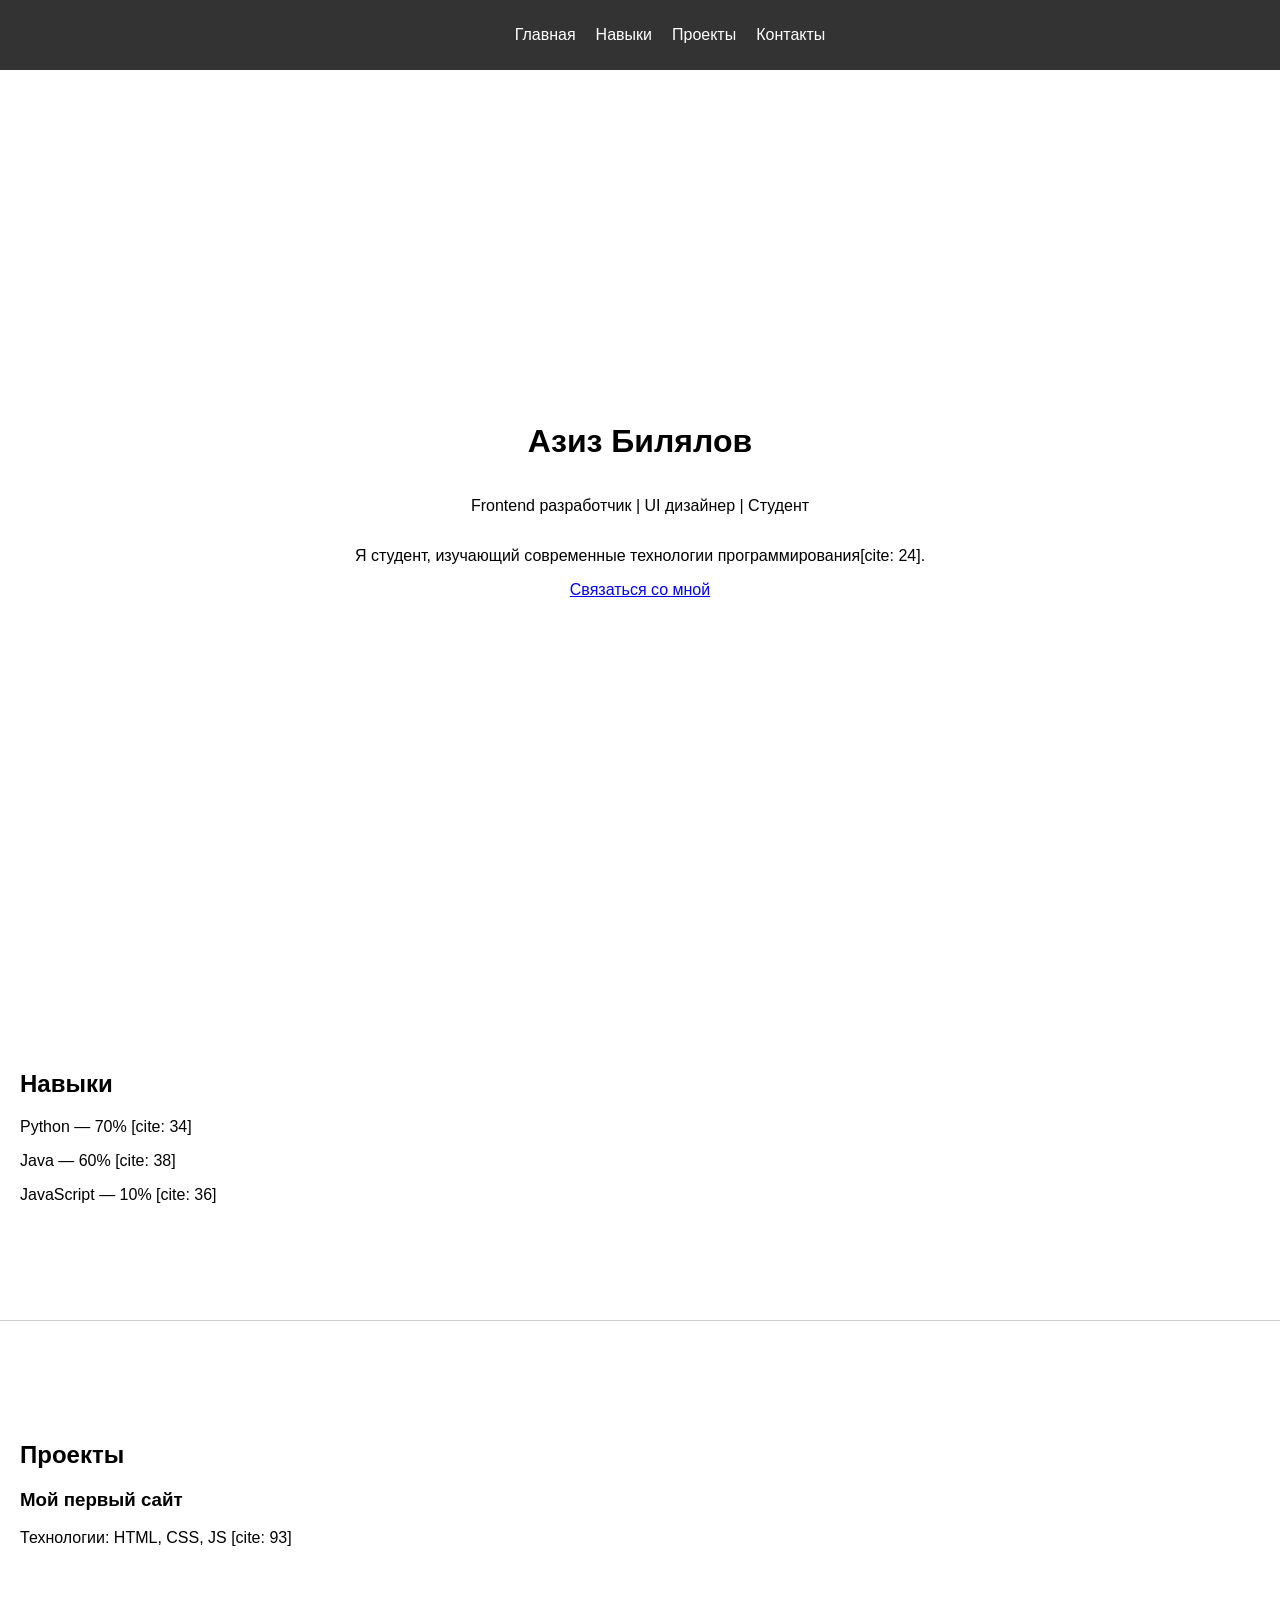
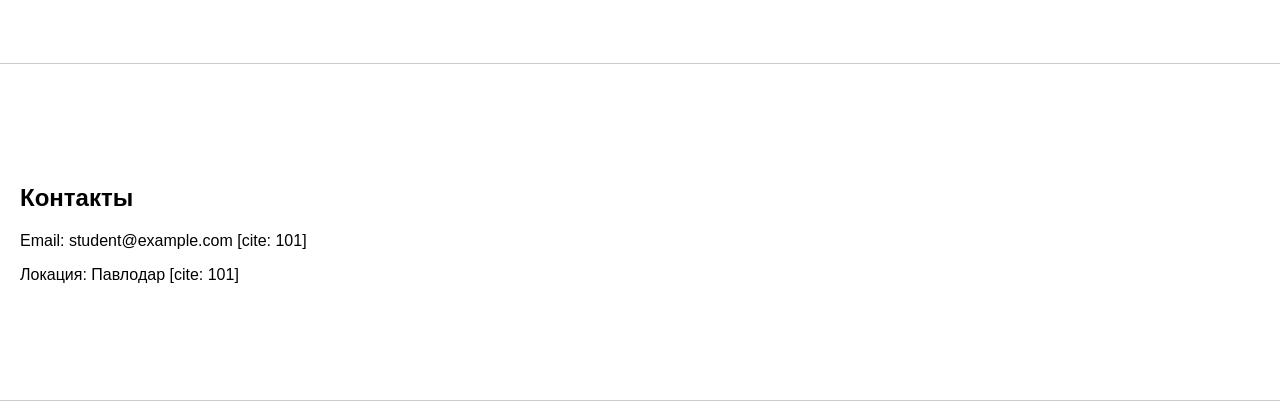
<file: index.html>
<!DOCTYPE html>
<html lang="ru">
<head>
    <meta charset="UTF-8">
    <title>Портфолио | Азиз Билялов</title>
    <link rel="stylesheet" href="style.css">
</head>
<body>
    <nav id="navbar">
        <ul>
            <li><a href="#home">Главная</a></li>
            <li><a href="#skills">Навыки</a></li>
            <li><a href="#projects">Проекты</a></li>
            <li><a href="#contacts">Контакты</a></li>
        </ul>
    </nav>

    <header id="home" style="height: 100vh; display: flex; flex-direction: column; justify-content: center; align-items: center;">
        <h1>Азиз Билялов</h1>
        <p>Frontend разработчик | UI дизайнер | Студент</p>
        <p>Я студент, изучающий современные технологии программирования[cite: 24].</p>
        <a href="#contacts" class="btn">Связаться со мной</a>
    </header>

    <section id="skills">
        <h2>Навыки</h2>
        <p>Python — 70% [cite: 34]</p>
        <p>Java — 60% [cite: 38]</p>
        <p>JavaScript — 10% [cite: 36]</p>
    </section>

    <section id="projects">
        <h2>Проекты</h2>
        <div class="card">
            <h3>Мой первый сайт</h3>
            <p>Технологии: HTML, CSS, JS [cite: 93]</p>
        </div>
    </section>

    <section id="contacts">
        <h2>Контакты</h2>
        <p>Email: student@example.com [cite: 101]</p>
        <p>Локация: Павлодар [cite: 101]</p>
    </section>
</body>
</html>
</file>
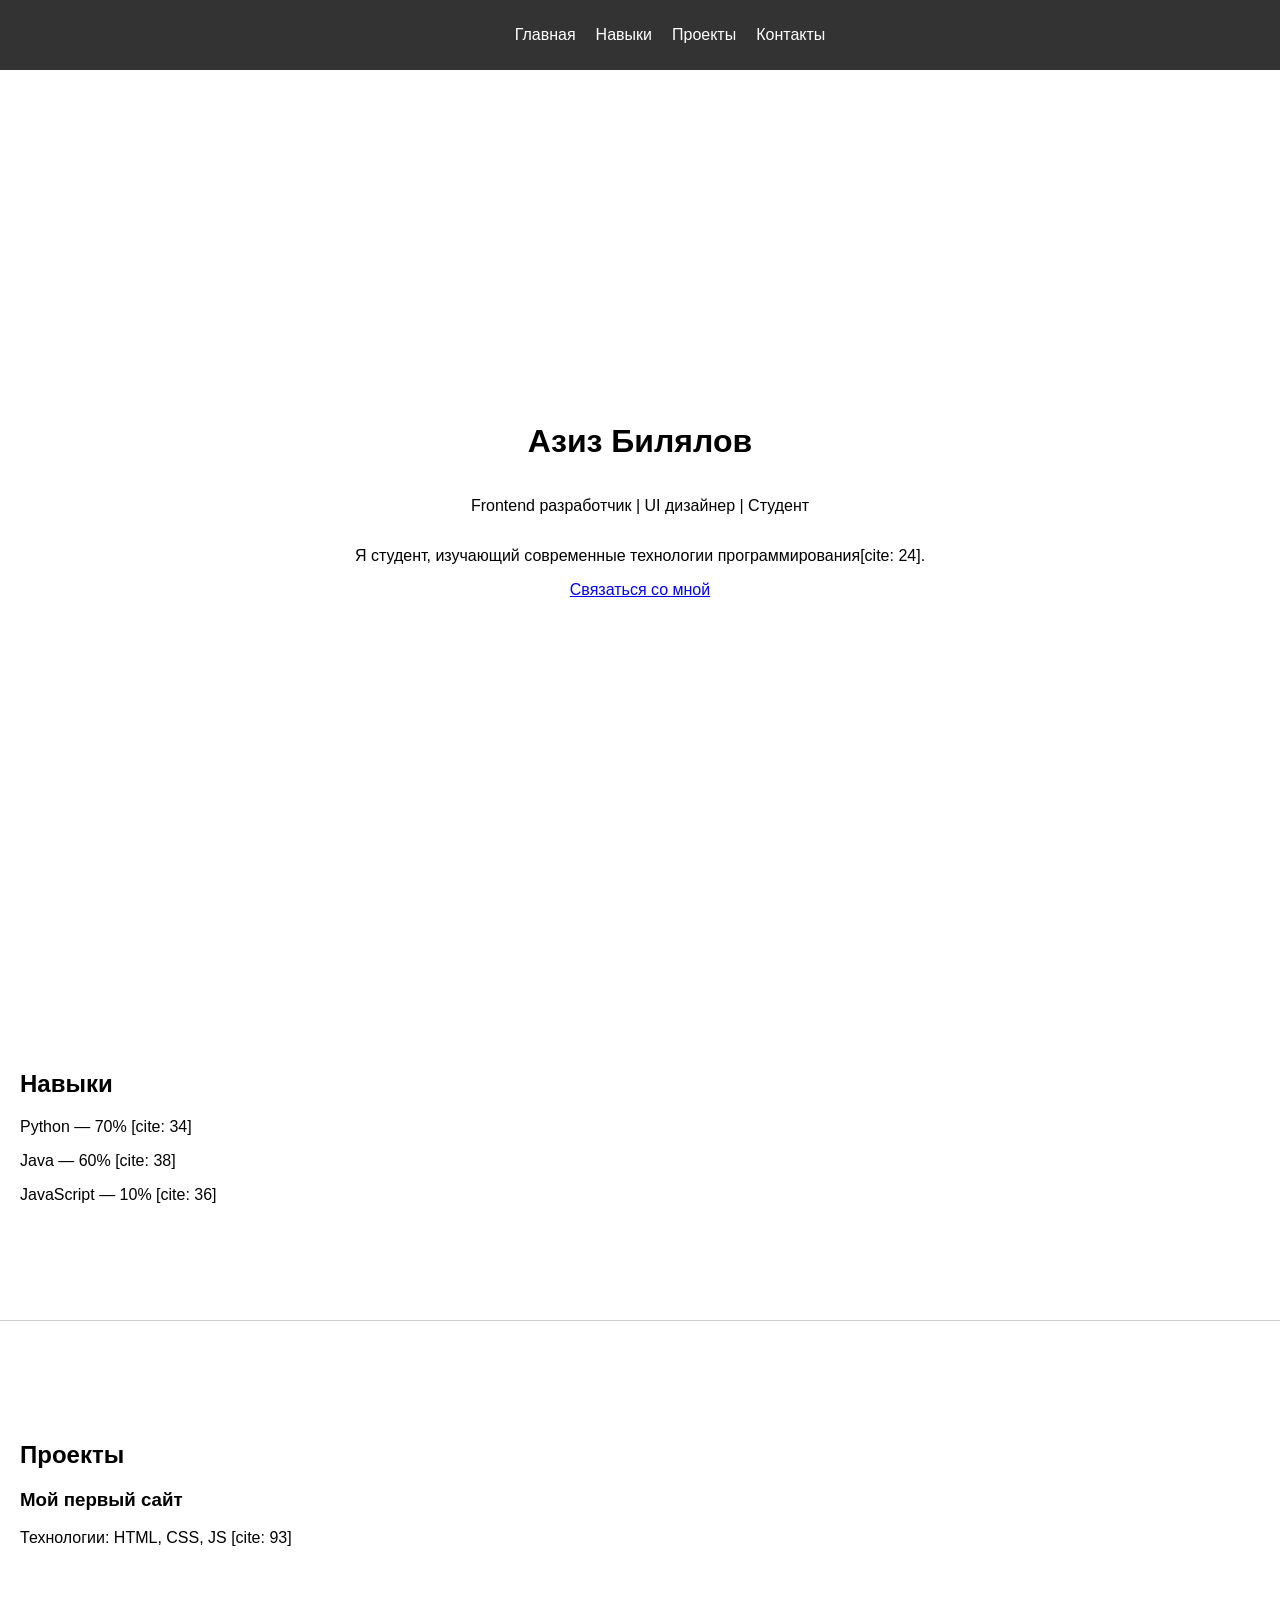
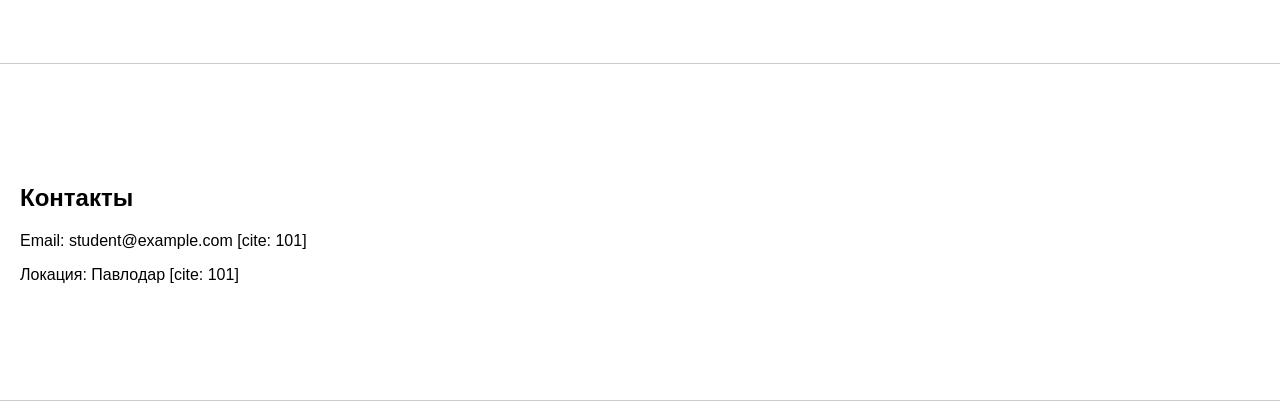
<file: src/index.html>
<!DOCTYPE html>
<html lang="ru">
<head>
    <meta charset="UTF-8">
    <title>Портфолио | Азиз Билялов</title>
    <link rel="stylesheet" href="style.css">
</head>
<body>
    <nav id="navbar">
        <ul>
            <li><a href="#home">Главная</a></li>
            <li><a href="#skills">Навыки</a></li>
            <li><a href="#projects">Проекты</a></li>
            <li><a href="#contacts">Контакты</a></li>
        </ul>
    </nav>

    <header id="home" style="height: 100vh; display: flex; flex-direction: column; justify-content: center; align-items: center;">
        <h1>Азиз Билялов</h1>
        <p>Frontend разработчик | UI дизайнер | Студент</p>
        <p>Я студент, изучающий современные технологии программирования[cite: 24].</p>
        <a href="#contacts" class="btn">Связаться со мной</a>
    </header>

    <section id="skills">
        <h2>Навыки</h2>
        <p>Python — 70% [cite: 34]</p>
        <p>Java — 60% [cite: 38]</p>
        <p>JavaScript — 10% [cite: 36]</p>
    </section>

    <section id="projects">
        <h2>Проекты</h2>
        <div class="card">
            <h3>Мой первый сайт</h3>
            <p>Технологии: HTML, CSS, JS [cite: 93]</p>
        </div>
    </section>

    <section id="contacts">
        <h2>Контакты</h2>
        <p>Email: student@example.com [cite: 101]</p>
        <p>Локация: Павлодар [cite: 101]</p>
    </section>
</body>
</html>
</file>
<file: style.css>
body { font-family: sans-serif; margin: 0; padding-top: 50px; }
#navbar { position: fixed; top: 0; width: 100%; background: #333; color: white; padding: 10px; z-index: 100; }
#navbar ul { display: flex; list-style: none; justify-content: center; gap: 20px; }
#navbar a { color: white; text-decoration: none; }
section { padding: 100px 20px; border-bottom: 1px solid #ccc; }
.card:hover { transform: scale(1.05); transition: 0.3s; } /* Эффект при наведении [cite: 96] */
</file>
<file: src/style.css>
body { font-family: sans-serif; margin: 0; padding-top: 50px; }
#navbar { position: fixed; top: 0; width: 100%; background: #333; color: white; padding: 10px; z-index: 100; }
#navbar ul { display: flex; list-style: none; justify-content: center; gap: 20px; }
#navbar a { color: white; text-decoration: none; }
section { padding: 100px 20px; border-bottom: 1px solid #ccc; }
.card:hover { transform: scale(1.05); transition: 0.3s; } /* Эффект при наведении [cite: 96] */
</file>
